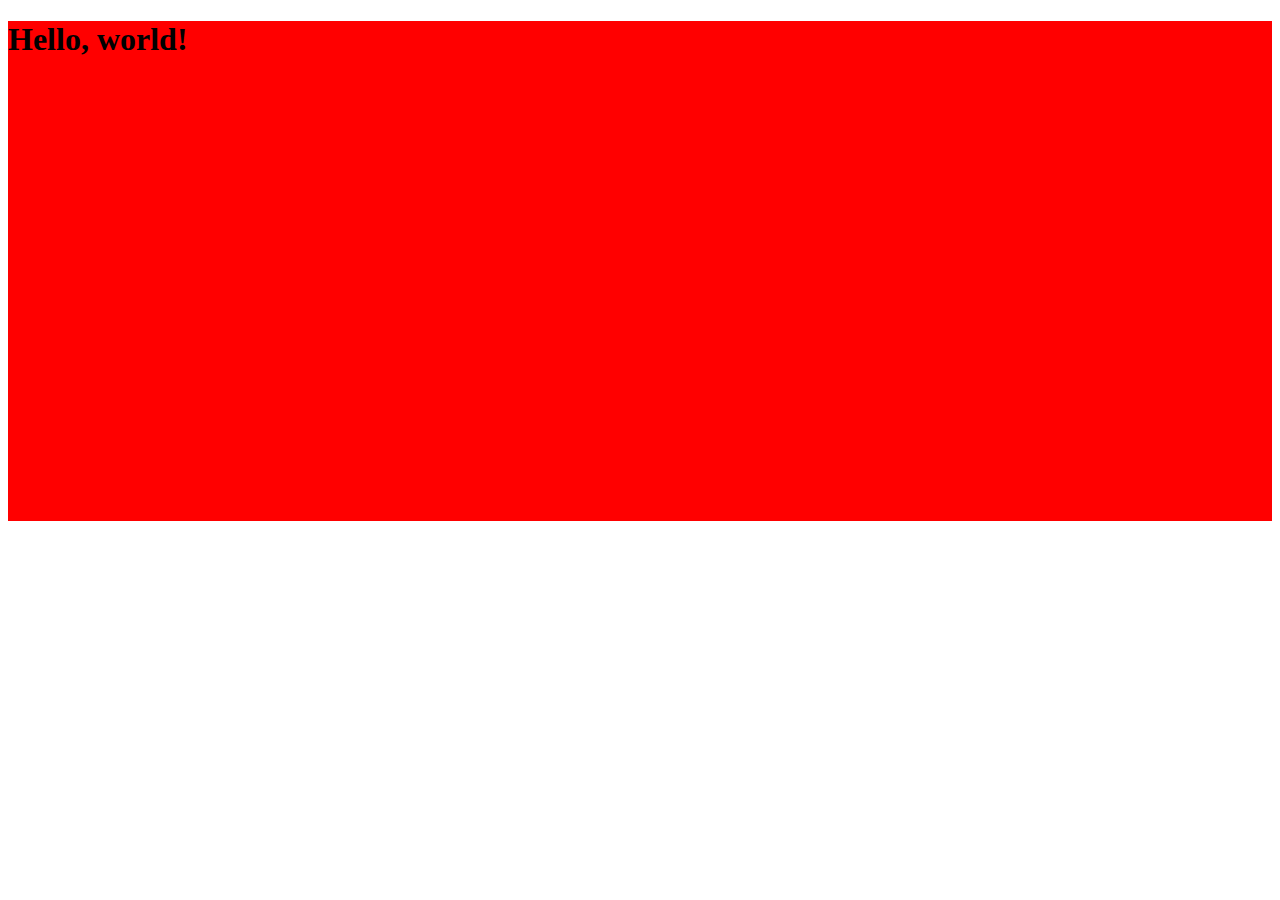
<file: BootStrap/index.html>
<!doctype html>
<html lang="en">
  <head>
    <link href="https://cdn.jsdelivr.net/npm/bootstrap@5.0.2/dist/css/bootstrap.min.css" rel="stylesheet" integrity="sha384-EVSTQN3/azprG1Anm3QDgpJLIm9Nao0Yz1ztcQTwFspd3yD65VohhpuuCOmLASjC" crossorigin="anonymous">

    <title>Bootstrap</title>
    <style>
      #red{
        background-color:red;
        height:500px;
        
      }
    </style>
  </head>
  <body>
    <div class="container-fluid" id='red'>
      <h1>Hello, world!</h1>
    </div>
    
   

    <script src="https://cdn.jsdelivr.net/npm/bootstrap@5.0.2/dist/js/bootstrap.bundle.min.js" integrity="sha384-MrcW6ZMFYlzcLA8Nl+NtUVF0sA7MsXsP1UyJoMp4YLEuNSfAP+JcXn/tWtIaxVXM" crossorigin="anonymous"></script>
   <script>
  
   </script>
   
  </body>
</html>
</file>
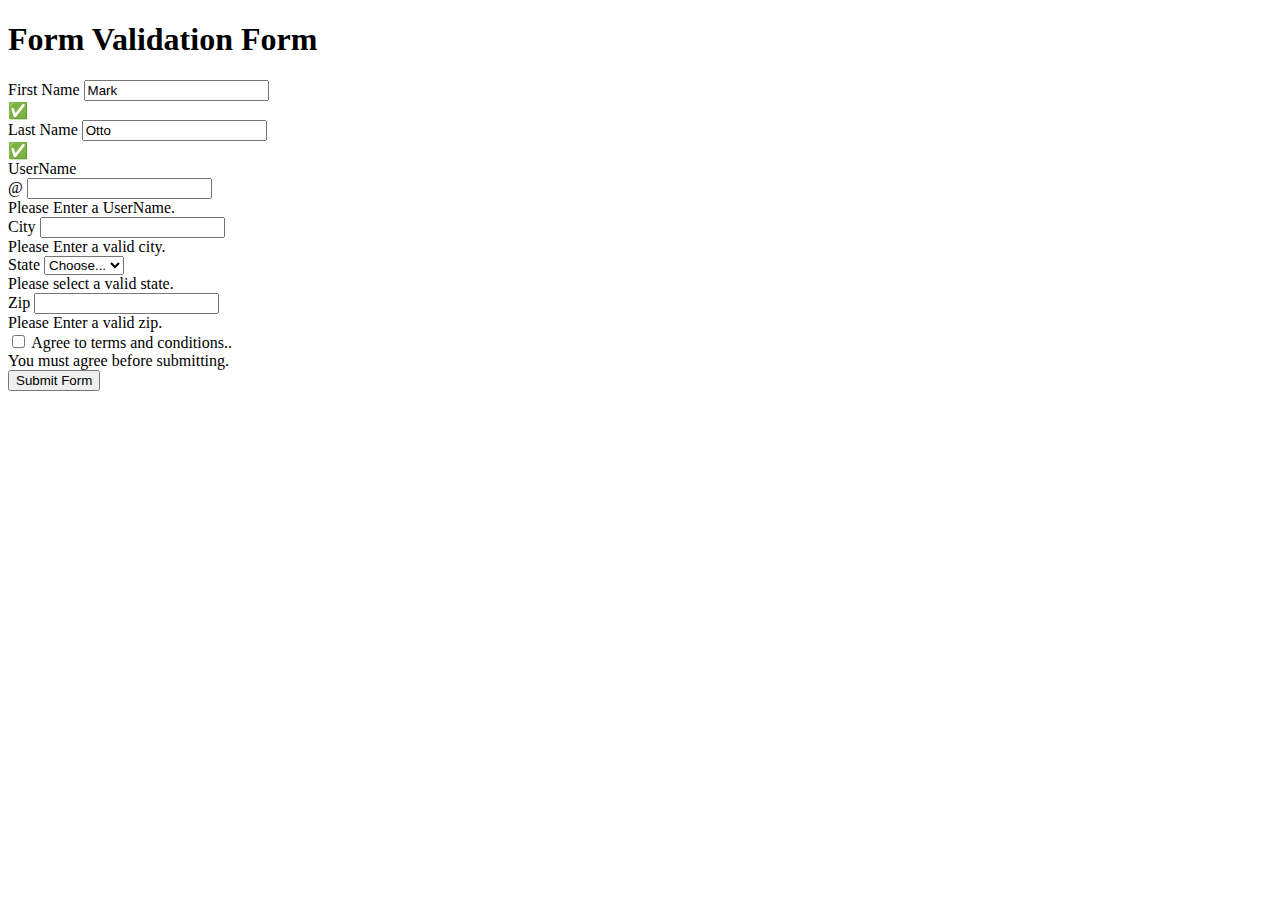
<file: BootStrap/formValidation.html>
<!doctype html>
<html lang="en">
  <head>
    <!-- Required meta tags -->
    <meta charset="utf-8">
    <meta name="viewport" content="width=device-width, initial-scale=1">

    <!-- Bootstrap CSS -->
    <link href="https://cdn.jsdelivr.net/npm/bootstrap@5.0.2/dist/css/bootstrap.min.css" rel="stylesheet" integrity="sha384-EVSTQN3/azprG1Anm3QDgpJLIm9Nao0Yz1ztcQTwFspd3yD65VohhpuuCOmLASjC" crossorigin="anonymous">
    
    
    <title>Form</title>

  </head>
  <body>
    <h1>Form Validation Form </h1>
    <form class="row g-3 needs-validation" novalidate>
      <div class="col-md-4">
        <label for="validationCustom01" class="form-label">First Name</label>
        <input type="text" class="form-control" id="validationCustom01" value="Mark" required>
        <div class="valid-feedback">
          ✅
        </div>
      </div>
      <div class="col-md-4">
        <label for="validationCustom02" class="form-label">Last Name</label>
        <input type="text" class="form-control" id="validationCustom02" value="Otto" required>
        <div class="valid-feedback">
          ✅
        </div>
      </div>
      <div class="col-md-4">
        <label for="validationCustomUsername" class="form-label">UserName</label>
        <div class="input-group has-validation">
          <span class="input-group-text" id="inputGroupPrepend">@</span>
          <input type="text" class="form-control" id="validationCustomUsername" aria-describedby="inputGroupPrepend" required>
          <div class="invalid-feedback">
            Please Enter a UserName.
          </div>
        </div>
      </div>
      <div class="col-md-6">
        <label for="validationCustom03" class="form-label">City</label>
        <input type="text" class="form-control" id="validationCustom03" required>
        <div class="invalid-feedback">
          Please Enter a valid city.
        </div>
      </div>
      <div class="col-md-3">
        <label for="validationCustom04" class="form-label">State</label>
        <select class="form-select" id="validationCustom04" required>
          <option selected disabled value="">Choose...</option>
          <option>...</option>
        </select>
        <div class="invalid-feedback">
          Please select a valid state.
        </div>
      </div>
      <div class="col-md-3">
        <label for="validationCustom05" class="form-label">Zip</label>
        <input type="text" class="form-control" id="validationCustom05" required>
        <div class="invalid-feedback">
          Please Enter a valid zip.
        </div>
      </div>
      <div class="col-12">
        <div class="form-check">
          <input class="form-check-input" type="checkbox" value="" id="invalidCheck" required>
          <label class="form-check-label" for="invalidCheck">
            Agree to terms and conditions..
          </label>
          <div class="invalid-feedback">
            You must agree before submitting.
          </div>
        </div>
      </div>
      <div class="col-12">
        <button class="btn btn-primary" type="submit">Submit Form</button>
      </div>
    </form>
    

    <script>// Example starter JavaScript for disabling form submissions if there are invalid fields
      (function () {
        'use strict'
      
        // Fetch all the forms we want to apply custom Bootstrap validation styles to
        var forms = document.querySelectorAll('.needs-validation')
      
        // Loop over them and prevent submission
        Array.prototype.slice.call(forms)
          .forEach(function (form) {
            form.addEventListener('submit', function (event) {
              if (!form.checkValidity()) {
                event.preventDefault()
                event.stopPropagation()
              }
      
              form.classList.add('was-validated')
            }, false)
          })
      })()</script>
    <script src="https://cdn.jsdelivr.net/npm/bootstrap@5.0.2/dist/js/bootstrap.bundle.min.js" integrity="sha384-MrcW6ZMFYlzcLA8Nl+NtUVF0sA7MsXsP1UyJoMp4YLEuNSfAP+JcXn/tWtIaxVXM" crossorigin="anonymous"></script>
  </body>
</html>
</file>
